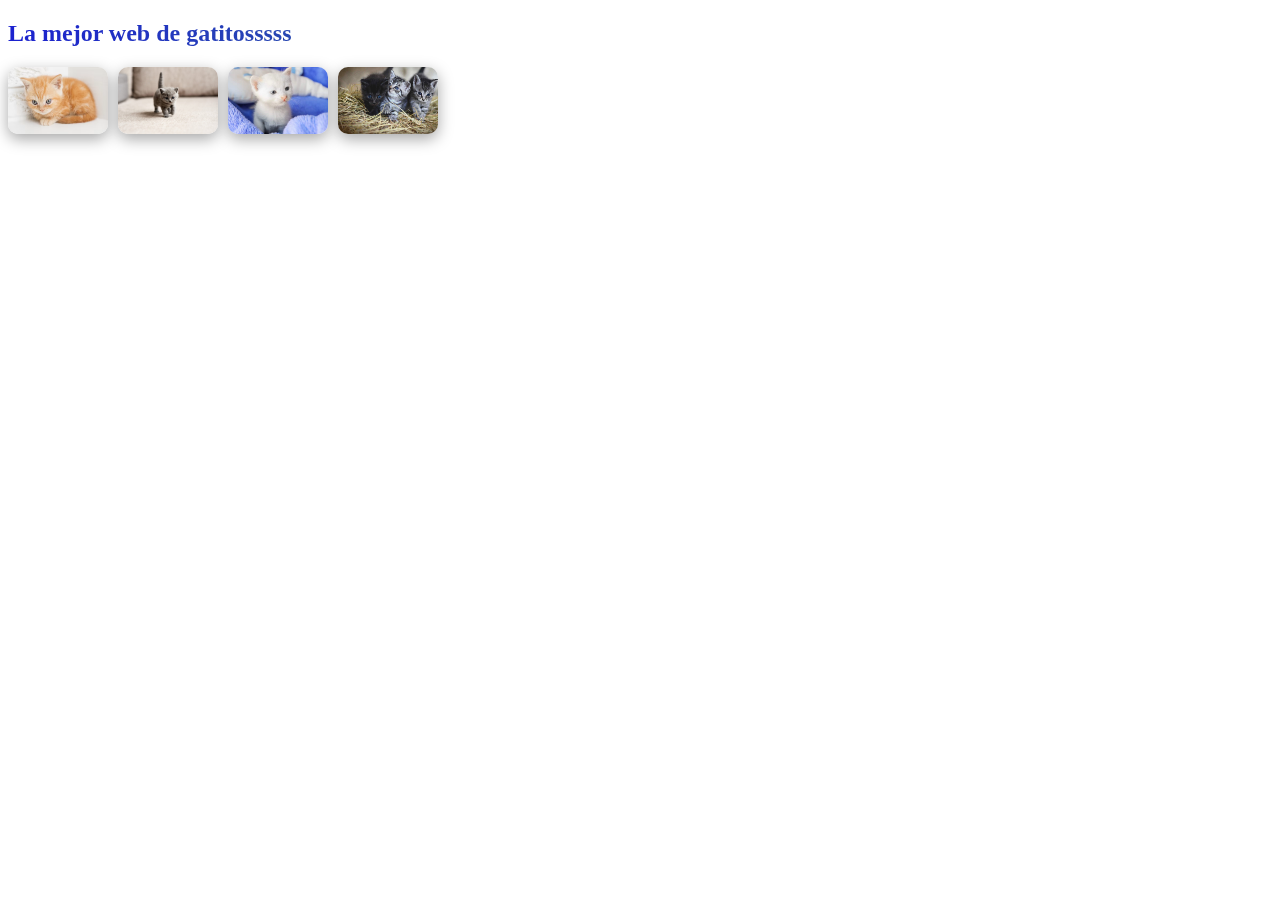
<file: Gatitos/index.html>
<!DOCTYPE html>
<html lang="en">
<head>
    <meta charset="UTF-8">
    <meta http-equiv="X-UA-Compatible" content="IE=edge">
    <meta name="viewport" content="width=device-width, initial-scale=1.0">
    <title>Document</title>
    <style>
        .container {
            display: flex;
            flex-direction: row;
            gap: 10px;
        }
        .container img {
            width: 100px;
            border-radius: 10px;
            box-shadow: rgba(0, 0, 0, 0.35) 0px 5px 15px;
        }
        h2 {
            background: #1B21CF;
            background: linear-gradient(to right, #1B21CF 0%, #58CF4B 100%);
            -webkit-background-clip: text;
            -webkit-text-fill-color: transparent;
        }
    </style>
</head>

<body>
    <h2>La mejor web de gatitosssss</h2>   
    <div class="container">
        <img src="Gatito01.avif"/>
        <img src="Gatito02.jpg"/>
        <img src="Gatito03.webp"/>
        <img src="Gatito04.jpg"/>
    </div> 
</body>

</html>
</file>
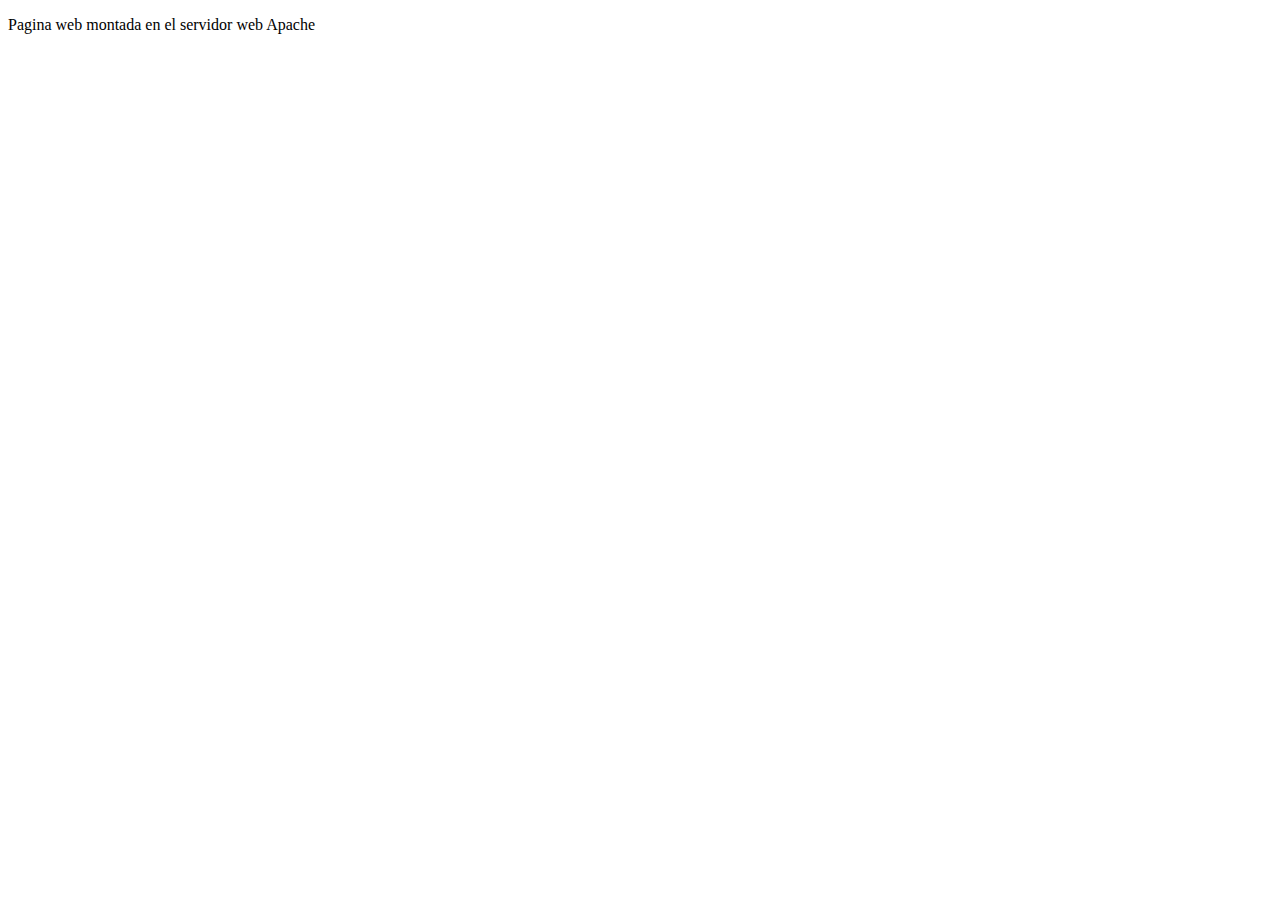
<file: phpExamples/index.html>
<!DOCTYPE html>
<html lang="en">
<head>
    <meta charset="UTF-8">
    <meta http-equiv="X-UA-Compatible" content="IE=edge">
    <meta name="viewport" content="width=>, initial-scale=1.0">
    <title>Document</title>
</head>
<body>
    <p>Pagina web montada en el servidor web Apache</p>

    <?php
        for($i=0 ; $i<=1000 ; $i=$i+1) {
            echo "$i, ";
        } 
    ?>
</body>
</html>
</file>
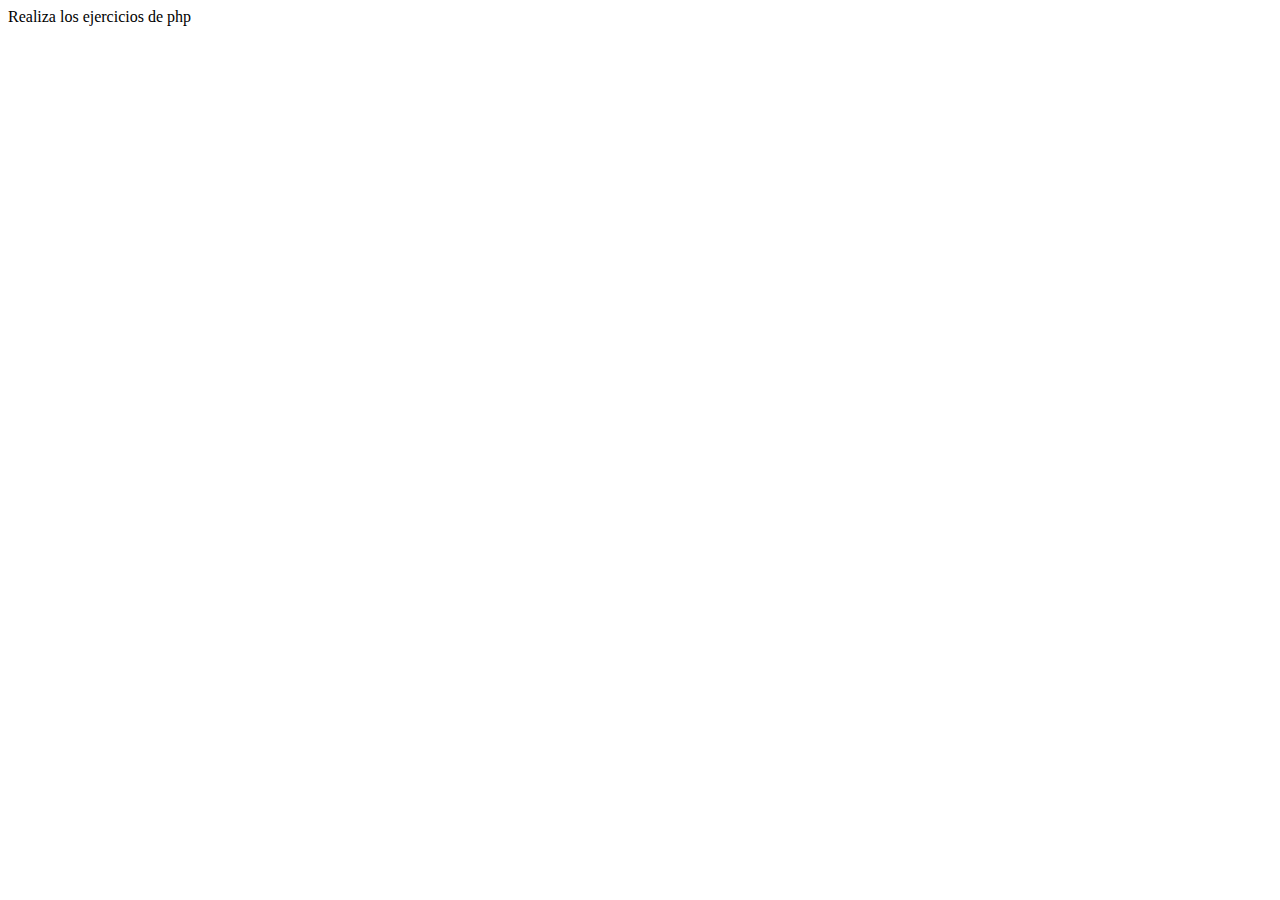
<file: phpExercises/index.html>
<!DOCTYPE html>
<html lang="en">
<head>
    <meta charset="UTF-8">
    <meta http-equiv="X-UA-Compatible" content="IE=edge">
    <meta name="viewport" content="width=device-width, initial-scale=1.0">
    <title>Document</title>
</head>
<body>
    Realiza los ejercicios de php
</body>
</html>
</file>
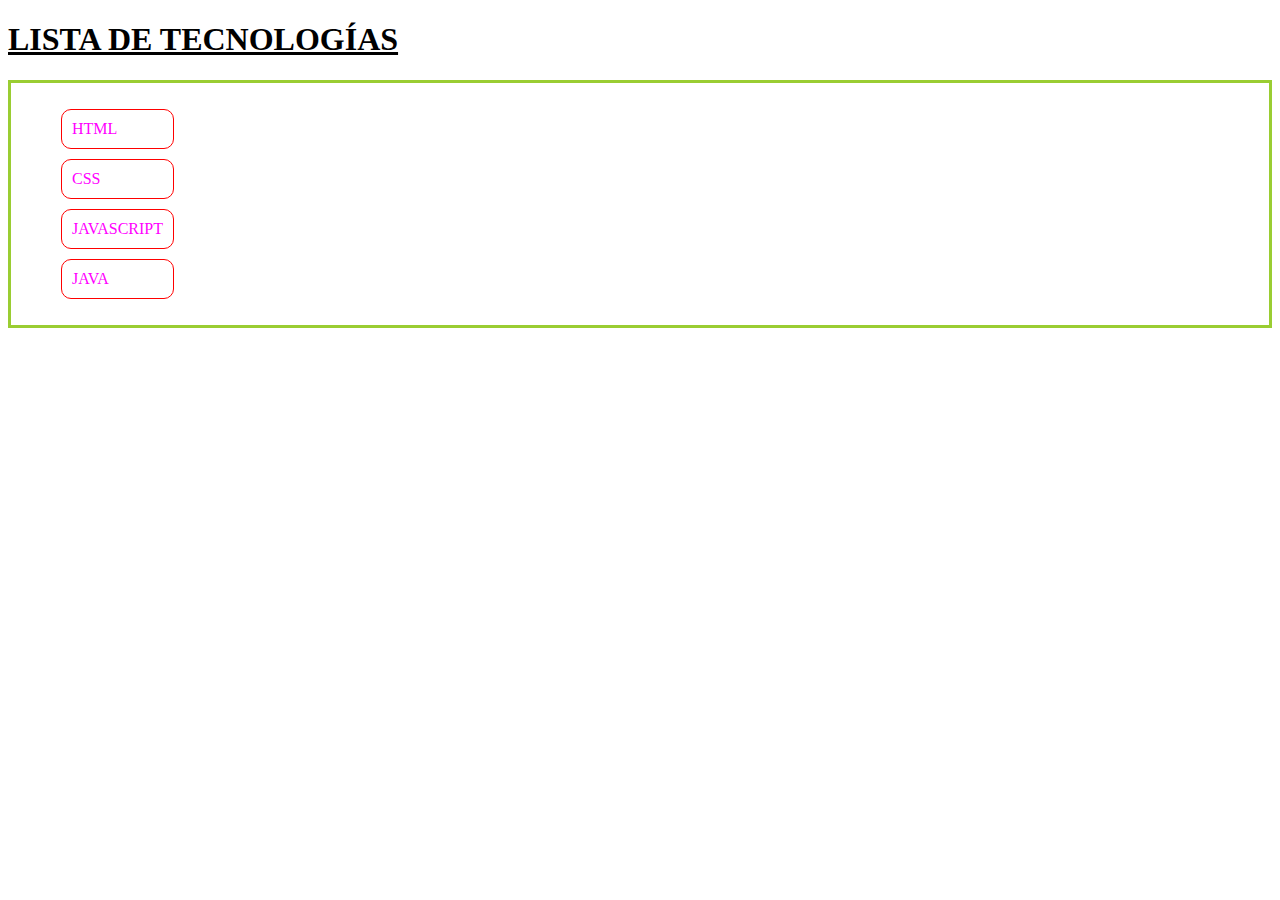
<file: webTecnologias/index.html>
<!DOCTYPE html>
<html lang="en">
<head>
    <meta charset="UTF-8">
    <meta http-equiv="X-UA-Compatible" content="IE=edge">
    <meta name="viewport" content="width=device-width, initial-scale=1.0">
    <link rel="stylesheet" href="styles.css"/>
    <title>Document</title>
</head>
<body>
    <!-- h1{Lista de tecnologías}+div.container>ul>li.item*4>a[href=https://es.wikipedia.org/wiki/] -->
    <h1>Lista de tecnologías</h1>
    <div class="container">
        <ul>
            <li class="item">
                <a href="https://es.wikipedia.org/wiki/HTML">Html</a>
            </li>
            <li class="item">
                <a href="https://es.wikipedia.org/wiki/CSS">Css</a>
            </li>
            <li class="item">
                <a href="https://es.wikipedia.org/wiki/javascript">JavaScript</a>
            </li>
            <li class="item">
                <a href="https://es.wikipedia.org/wiki/Java">Java</a>
            </li>
        </ul>
    </div>
</body>
</html>
</file>
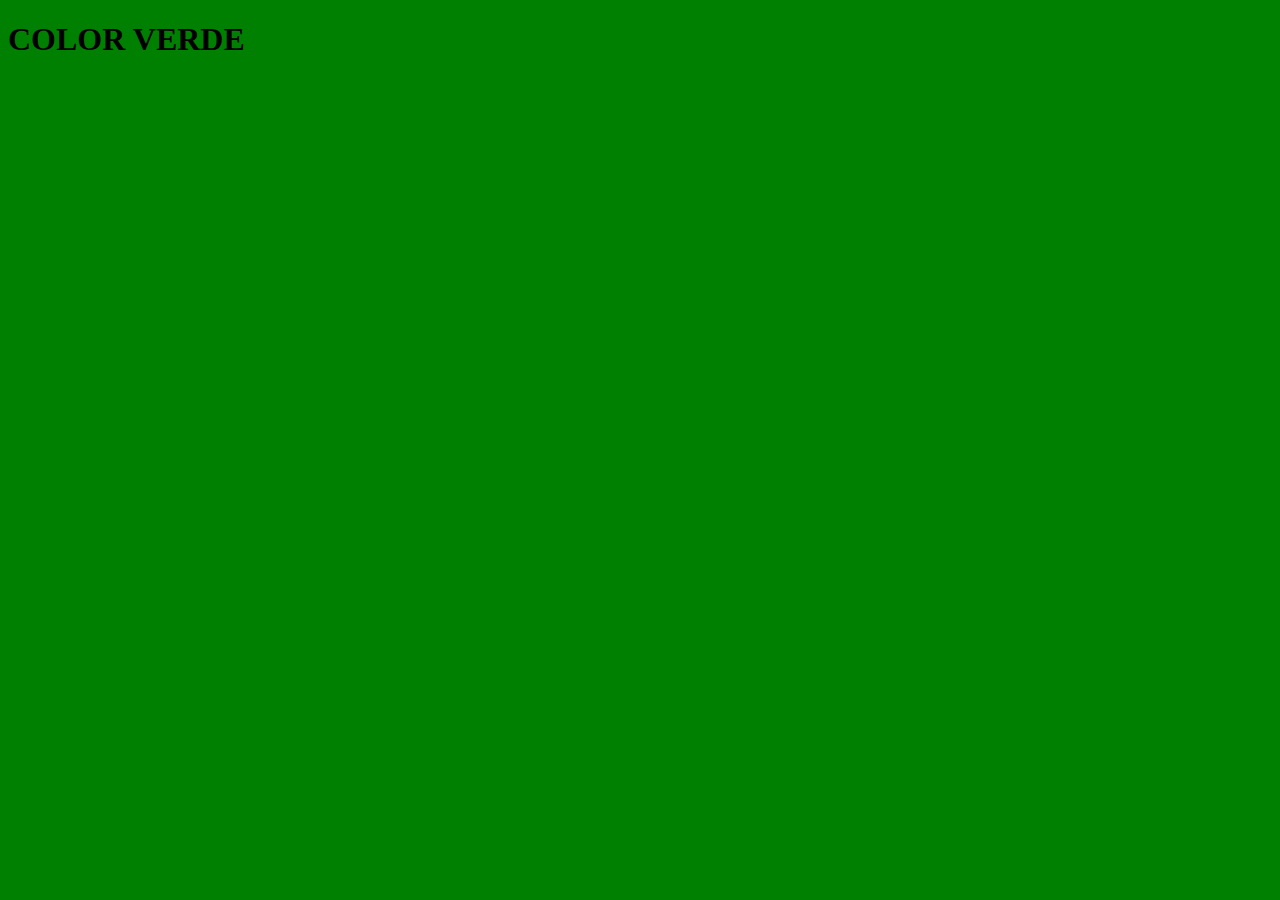
<file: workSpaceGIT/Exercise03/index.html>
<!DOCTYPE html>
<html lang="en">
<head>
    <meta charset="UTF-8">
    <meta http-equiv="X-UA-Compatible" content="IE=edge">
    <meta name="viewport" content="width=ç, initial-scale=1.0">
    <title>Document</title>
</head>
<body style="background-color: Green">
    <h1>COLOR VERDE</h1>
 </body>
</html>
</file>
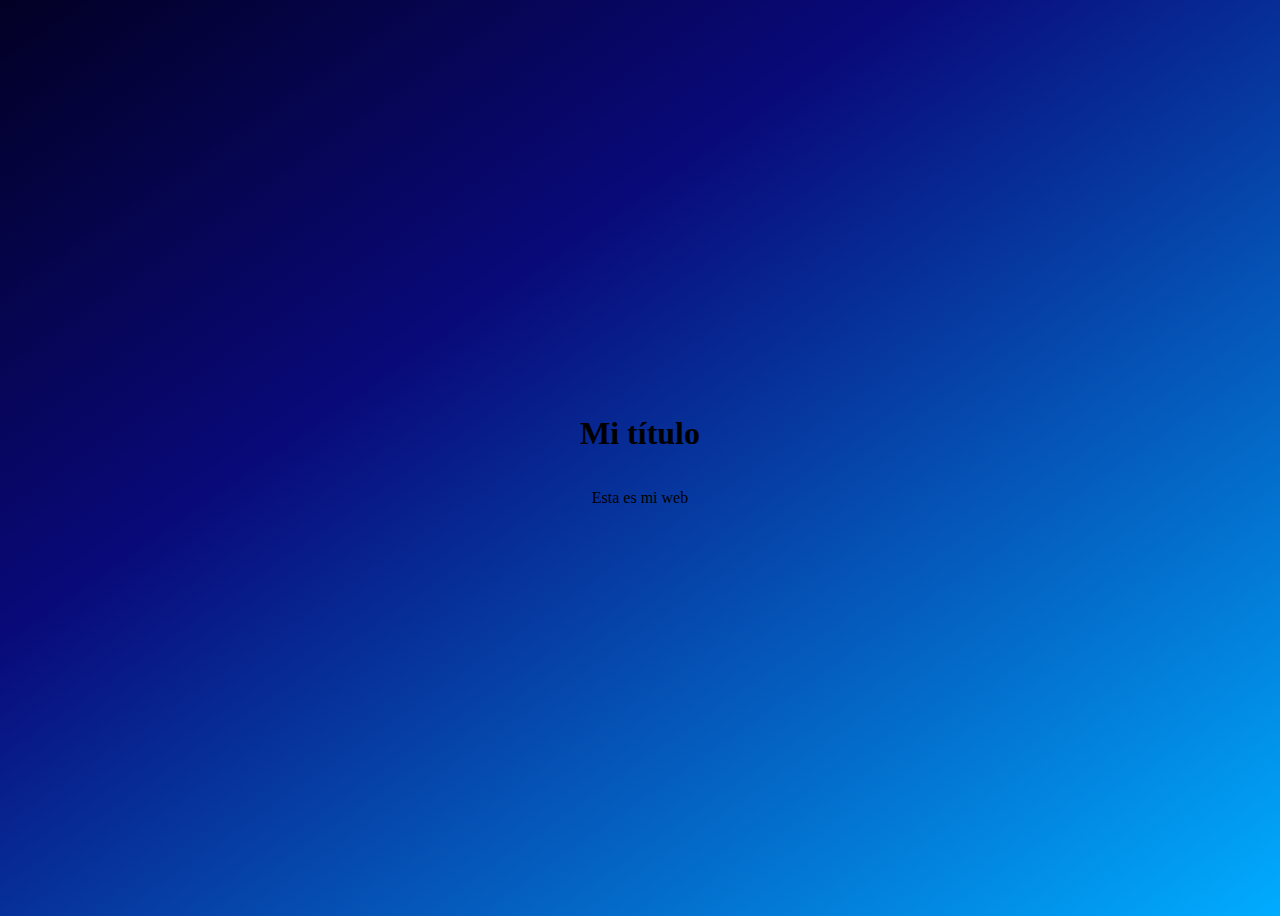
<file: workSpaceGIT/Exercise04/index.html>
<!DOCTYPE html>
<html lang="en">
<head>
    <meta charset="UTF-8">
    <meta http-equiv="X-UA-Compatible" content="IE=edge">
    <meta name="viewport" content="width=device-width, initial-scale=1.0">
    <title>Document</title>

    <style>
        body {
            display: flex;
            flex-direction: column;
            justify-content: center;
            align-items: center;
            height: 100vh;
            background: rgb(2, 0, 36);
            background: linear-gradient(145deg, rgba(2, 0, 36, 1) 0%, rgba(9, 9, 121, 1) 35%, rgba(0, 172, 255, 1) 100%);
        }
     </style>

</head>
<body>
    <h1>Mi título</h1>
    <p>Esta es mi web</p>
 </body>
</html>
</file>
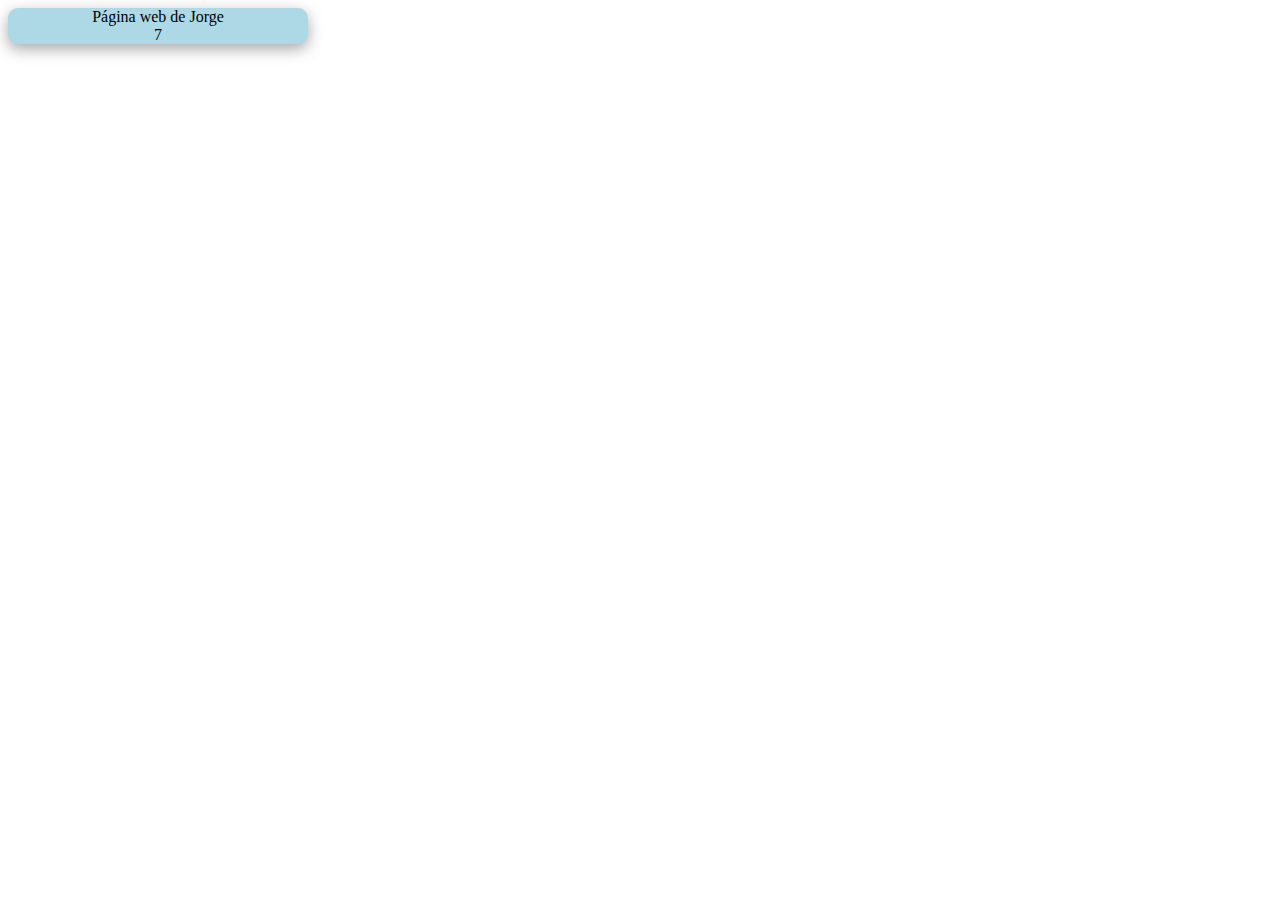
<file: 01_index02.html>
<!DOCTYPE html>
<html lang="en">
<head>
    <meta charset="UTF-8">
    <meta http-equiv="X-UA-Compatible" content="IE=edge">
    <meta name="viewport" content="width=device-width, initial-scale=1.0">
    <title>Document</title>
    <style>
        .container{
            display: flex;
            flex-direction: column;
            align-items: center;
            justify-content: center;
            background-color: lightblue;
            width: 300px;
            border-radius: 10px;
            box-shadow: rgba(0, 0, 0, 0.35) 0px 5px 15px;
        }
    </style>
</head>

<body>
    <div class="container">
        <div>Página web de Jorge</div>
        <div id="resultado">...</div>
    </div>
    <script>
        let num1 = 5
        let num2 = 2
        let resultado = num1 + num2
        document.getElementById("resultado").innerHTML = resultado
    </script>
</body>

</html>
</file>
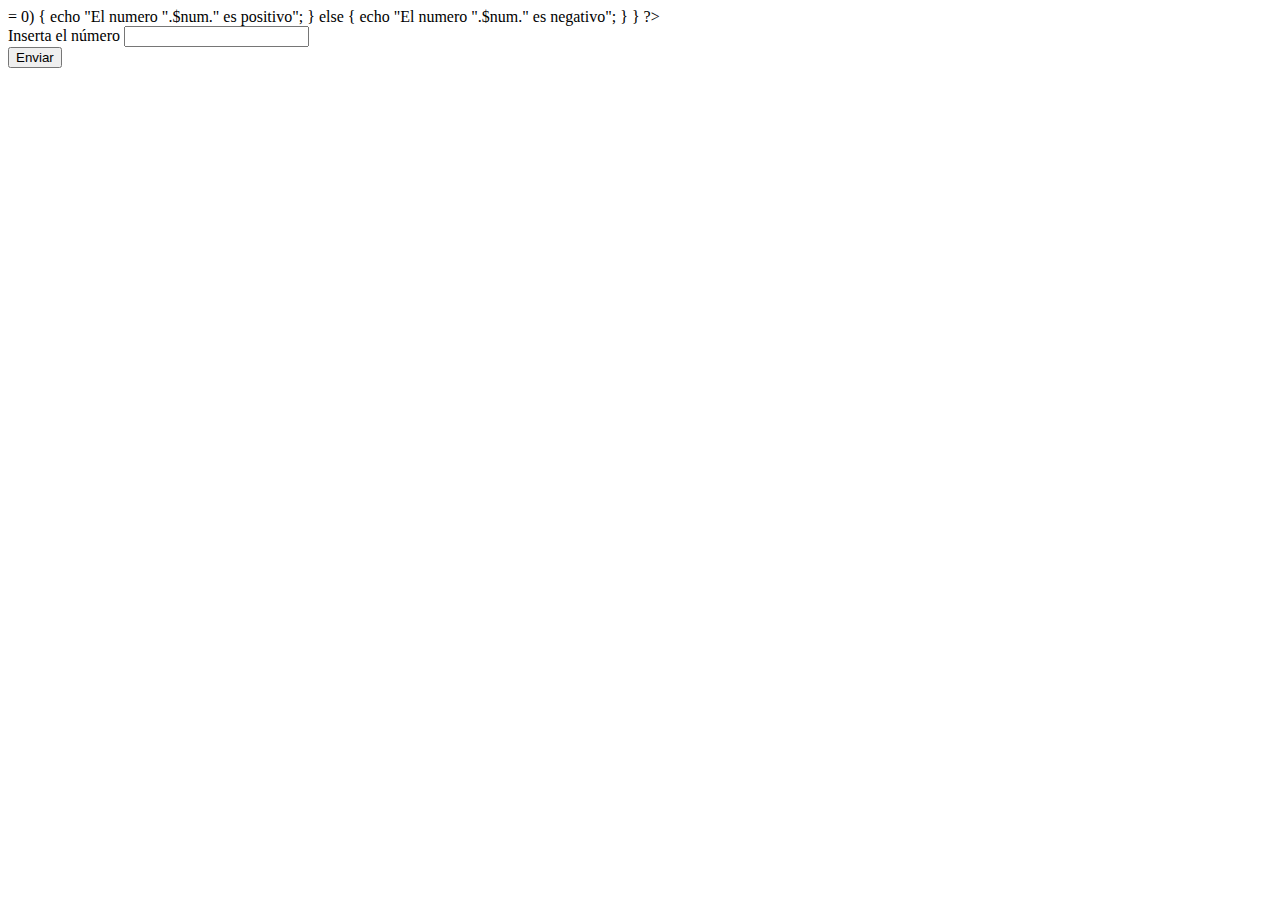
<file: phpExamples/Ejemplo04.html>
<!DOCTYPE html>
<html lang="en">
<head>
    <meta charset="UTF-8">
    <meta http-equiv="X-UA-Compatible" content="IE=edge">
    <meta name="viewport" content="width=device-width, initial-scale=1.0">
    <title>Document</title>
</head>
<body>

    <?php
    if($_POST) {
        $num = $_POST["numero"];
        if($num >= 0) {
            echo "El numero ".$num." es positivo";
        } else {
            echo "El numero ".$num." es negativo";
        }
    }
    ?>
    
    <form action="Ejemplo04.html" method="post"> <!-- Donde llega la respuesta del formulario -->
        Inserta el número <input name="numero" type="text">
        <br/>
        <input type="submit" value="Enviar">
    </form>

</body>
</html>
</file>
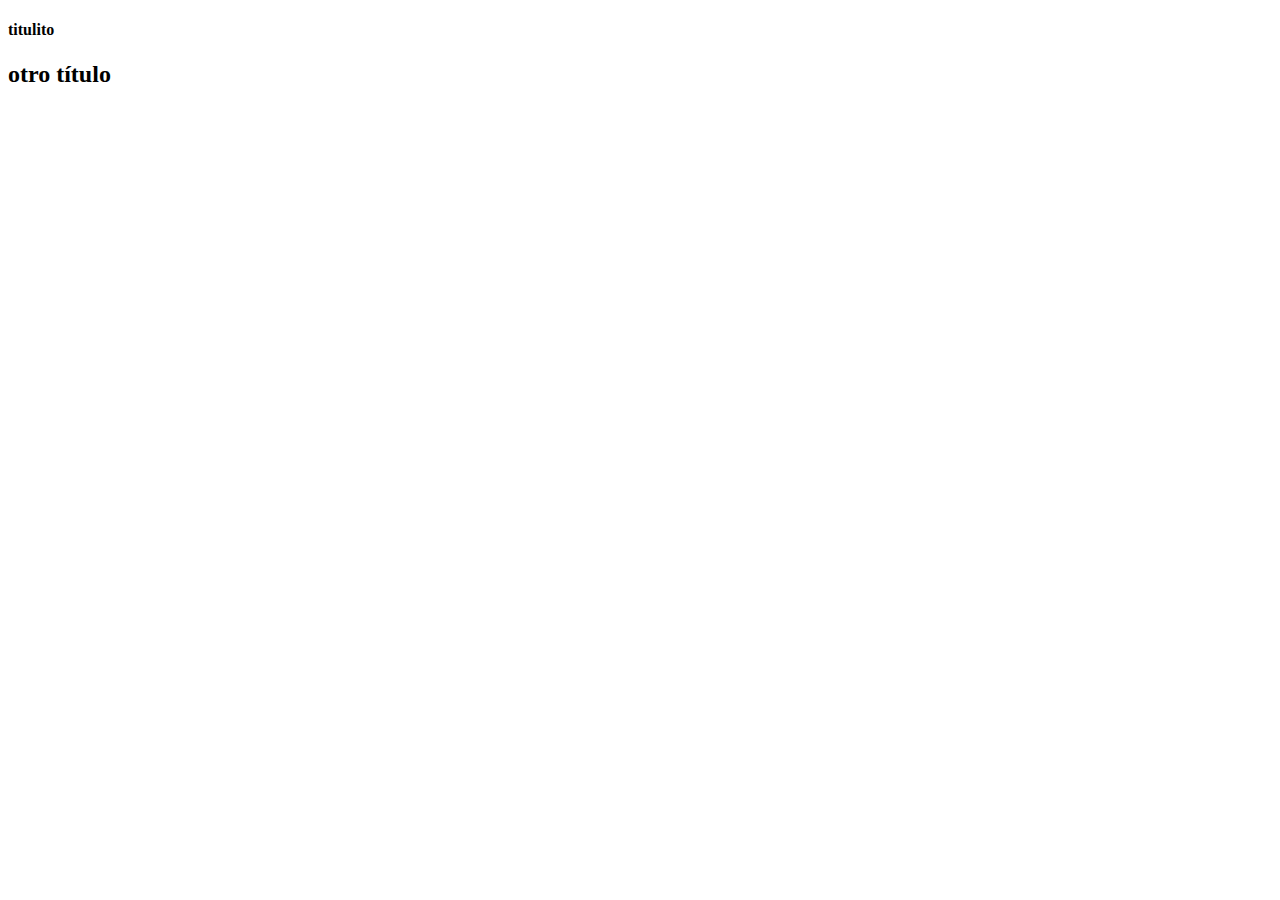
<file: Repaso/Repaso01/Ej04.html>
<!DOCTYPE html>
<html lang="en">
<head>
    <meta charset="UTF-8">
    <meta http-equiv="X-UA-Compatible" content="IE=edge">
    <meta name="viewport" content="width=device-width, initial-scale=1.0">
    <title>Document</title>
</head>
<body>
    
    <!-- h4{titulito}+div.rojo>p*3^h2.verde{otro título} -->
    <h4>titulito</h4>
    <div class="rojo">
        <p></p>
        <p></p>
        <p></p>
    </div>
    <h2 class="verde">otro título</h2>

</body>
</html>
</file>
<file: webTecnologias/styles.css>
.container {
    display: flex;
    border: 3px solid yellowgreen;
}

.item {
    list-style: none;
    border: 1px solid red;
    padding: 10px;
    margin: 10px;
    border-radius: 10px;
}

.item a {
    text-decoration: none;
    text-transform: uppercase;
    color: fuchsia;
    
}

.item:hover {
    background-color: lightsalmon;
}

h1 {
    text-decoration: underline;
    text-transform: uppercase
}
</file>
